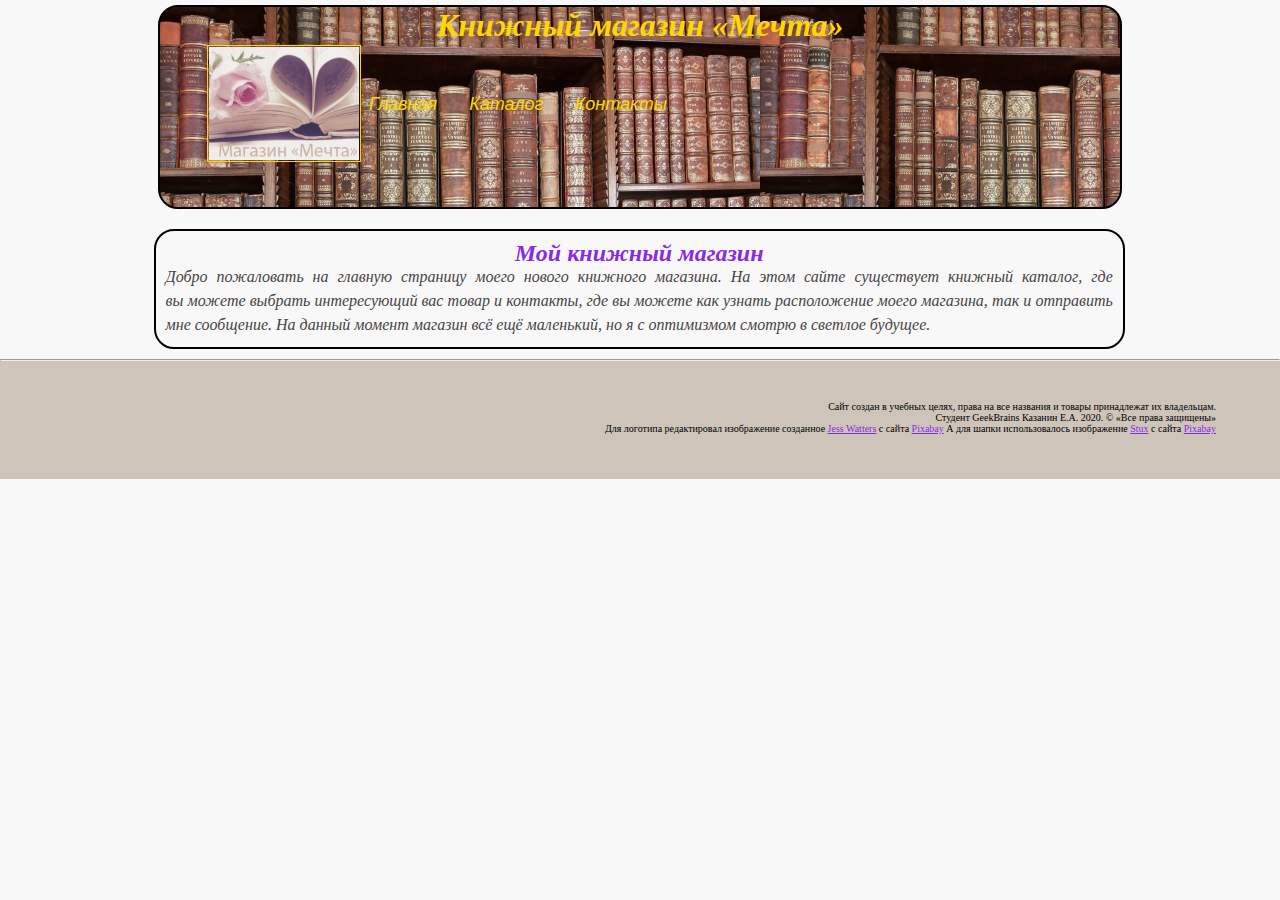
<file: index.html>
<!DOCTYPE html>
<html lang="ru">
<head>
    <meta charset="UTF-8">
    <title>Книжный магазин &laquo;Мечта&raquo;</title>
    <link rel="stylesheet" href="styles.css">
</head>

<body>
   
    <div class="header">
        <h1><i>Книжный магазин &laquo;Мечта&raquo;</i></h1>
        <img id="logo" src="img/Book.jpg" width="150" alt="">
        <ul class="menu">
           <li><a href="index.html">Главная</a></li>
           <li><a href="catalog.html">Каталог</a></li>
            <li><a href="contacts.html">Контакты</a></li>
        </ul>
    </div>

    
    <div class="container">
    <div class="main">
        <h2>Мой книжный магазин</h2>
        <p> Добро пожаловать на&nbsp;главную страницу моего нового книжного магазина. На&nbsp;этом сайте существует книжный каталог, где вы&nbsp;можете выбрать интересующий вас товар и&nbsp;контакты, где вы&nbsp;можете как узнать расположение моего магазина, так и&nbsp;отправить мне сообщение. На&nbsp;данный момент магазин всё ещё маленький, но&nbsp;я&nbsp;с&nbsp;оптимизмом смотрю в&nbsp;светлое будущее. </p>
    </div>
    </div>
    <div class="footer">
        <hr>
        <p>Сайт создан в&nbsp;учебных целях, права на&nbsp;все названия и&nbsp;товары принадлежат их&nbsp;владельцам.<br> Студент GeekBrains Казанин Е.А. 2020. &copy; &laquo;Все права защищены&raquo;<br>Для логотипа редактировал изображение созданное <a href="https://pixabay.com/ru/users/PlushDesignStudio-7369896/?utm_source=link-attribution&amp;utm_medium=referral&amp;utm_campaign=image&amp;utm_content=3060241">Jess Watters</a> с сайта <a href="https://pixabay.com/ru/?utm_source=link-attribution&amp;utm_medium=referral&amp;utm_campaign=image&amp;utm_content=3060241">Pixabay</a> А для шапки использовалось изображение <a href="https://pixabay.com/ru/users/stux-12364/?utm_source=link-attribution&amp;utm_medium=referral&amp;utm_campaign=image&amp;utm_content=419254">Stux</a> с сайта <a href="https://pixabay.com/ru/?utm_source=link-attribution&amp;utm_medium=referral&amp;utm_campaign=image&amp;utm_content=419254">Pixabay</a></p>
    </div>
</body></html>
</file>
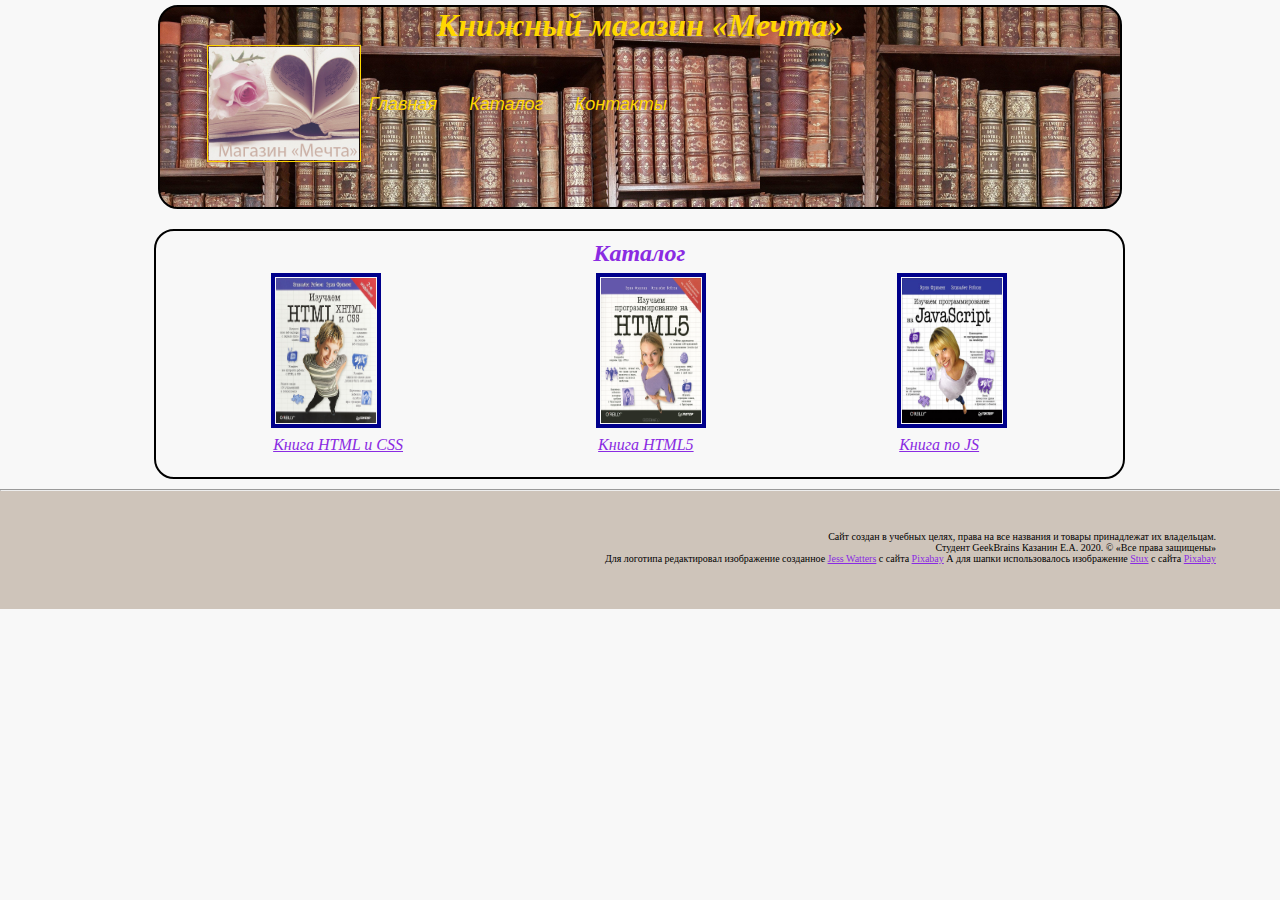
<file: catalog.html>
<!DOCTYPE html>
<html lang="ru">

<head>
    <meta charset="UTF-8">
    <title>Книжный магазин &#171;Мечта&#187;</title>
    <link rel="stylesheet" href="styles.css">
</head>

<body>
    <div class="header">
        <h1><i>Книжный магазин &laquo;Мечта&raquo;</i></h1>
        <img id="logo" src="img/Book.jpg" width="150" alt="">
        <ul class="menu">
           <li><a href="index.html">Главная</a></li>
           <li><a href="catalog.html">Каталог</a></li>
            <li><a href="contacts.html">Контакты</a></li>
        </ul>
    </div>
<div class="container">
   <div class="main">
    <h2>Каталог</h2>
    <ul class="Katalog">
        <li><a href="catalog/catalog1.html"><img src="img/html,css.jpg" width="100" height="145" alt="1 книга"><br>Книга HTML и CSS</a></li>
        <li><a href="catalog/catalog2.html"><img src="img/html2.jpg" width="100" height="145" alt="2 книга"><br>Книга HTML5</a></li>
        <li><a href="catalog/catalog3.html"><img src="img/js.jpg" width="100" height="145" alt="3 книга"><br>Книга по JS</a></li>
    </ul>

    </div></div>

    <div class="footer">
        <hr>
        <p>Сайт создан в&nbsp;учебных целях, права на&nbsp;все названия и&nbsp;товары принадлежат их&nbsp;владельцам.<br> Студент GeekBrains Казанин Е.А. 2020. &copy; &laquo;Все права защищены&raquo;<br>Для логотипа редактировал изображение созданное <a href="https://pixabay.com/ru/users/PlushDesignStudio-7369896/?utm_source=link-attribution&amp;utm_medium=referral&amp;utm_campaign=image&amp;utm_content=3060241">Jess Watters</a> с сайта <a href="https://pixabay.com/ru/?utm_source=link-attribution&amp;utm_medium=referral&amp;utm_campaign=image&amp;utm_content=3060241">Pixabay</a> А для шапки использовалось изображение <a href="https://pixabay.com/ru/users/stux-12364/?utm_source=link-attribution&amp;utm_medium=referral&amp;utm_campaign=image&amp;utm_content=419254">Stux</a> с сайта <a href="https://pixabay.com/ru/?utm_source=link-attribution&amp;utm_medium=referral&amp;utm_campaign=image&amp;utm_content=419254">Pixabay</a></p>
    </div>
</body></html>
</file>
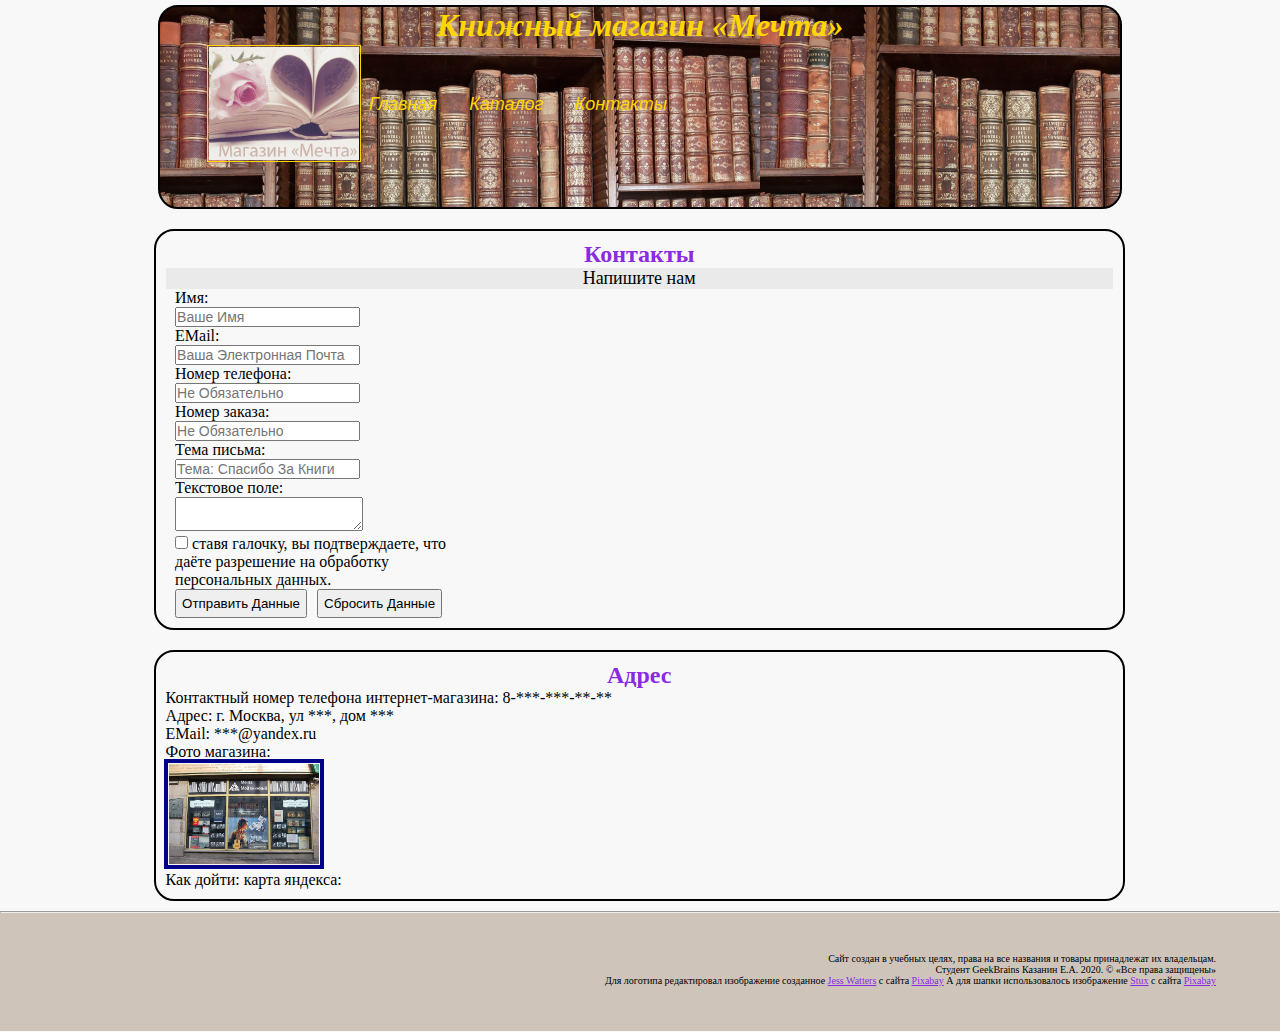
<file: contacts.html>
<!DOCTYPE html>
<html lang="ru">

<head>
    <meta charset="UTF-8">
    <title>Книжный магазин &laquo;Мечта&raquo;</title>
    <link rel="stylesheet" href="styles.css">
</head>

<body>
    <div class="header">
        <h1><i>Книжный магазин &laquo;Мечта&raquo;</i></h1>
        <img id="logo" src="img/Book.jpg" width="150" alt="">
        <ul class="menu">
           <li><a href="index.html">Главная</a></li>
           <li><a href="catalog.html">Каталог</a></li>
            <li><a href="contacts.html">Контакты</a></li>
        </ul>
    </div>
<div class="container">
    <h2>Контакты</h2>
    <div class="forms">
    <h3>Напишите нам</h3>
    <form action="#">
        <label for="name">Имя:<br> <input type="text" size="20" placeholder="Ваше имя" style="text-transform::first-letter: uppercase" required><br></label>

        <label class="EMail" for="EMail">EMail:<br> <input type="EMail" size="20" placeholder="Ваша электронная почта" style="text-transform::first-letter: uppercase" required><br></label>
        <label for="Number">Номер телефона:<br> <input type="number" placeholder="Не обязательно"><br></label>
        <label for="№">Номер заказа:<br> <input type="number" placeholder="Не обязательно"><br></label>
        <label for="Topic">Тема письма:<br> <input type="text" size="20" placeholder="Тема: Спасибо за книги" style="text-transform::first-letter: uppercase" required><br></label>
        <label for="Text">Текстовое поле:<br> <textarea cols=21 rows=2 style="text-transform::first-letter: uppercase" required></textarea><br></label>

        <label for="Check"><input type="checkbox" required> ставя галочку, вы&nbsp;подтверждаете, что даёте разрешение на&nbsp;обработку персональных данных.<br></label>

        <input type="submit" value="Отправить данные"><input type="reset" value="Сбросить данные"><br> </form>
</div>
    </div>
    <div class="container">
    <h2>Адрес</h2>
    <ul>
        <li>Контактный номер телефона <nobr>интернет-магазина</nobr>: 8-***-***-**-**</li>
        <li>Адрес: г.&nbsp;Москва, ул&nbsp;***, дом ***</li>
        <li>EMail: ***&#64;yandex.ru</li>
        <li>Фото магазина:<br> <a href="img/bookstore.jpg" target="_blank"><img src="img/bookstore.jpg" width="150" alt="Витрина магазина"></a></li>
        <li>Как дойти: карта яндекса: <br>
            <script type="text/javascript" charset="utf-8" async src="https://api-maps.yandex.ru/services/constructor/1.0/js/?um=constructor%3Ad3d57add830484a7d0301aae45c8034f06abcc624b18661cb87bab55a29668bb&amp;width=100%&amp;height=374&amp;lang=ru_RU&amp;scroll=true"></script>
        </li>
    </ul>
    </div>
    <div class="footer">
        <hr>
        <p>Сайт создан в&nbsp;учебных целях, права на&nbsp;все названия и&nbsp;товары принадлежат их&nbsp;владельцам.<br> Студент GeekBrains Казанин Е.А. 2020. &copy; &laquo;Все права защищены&raquo;<br>Для логотипа редактировал изображение созданное <a href="https://pixabay.com/ru/users/PlushDesignStudio-7369896/?utm_source=link-attribution&amp;utm_medium=referral&amp;utm_campaign=image&amp;utm_content=3060241">Jess Watters</a> с сайта <a href="https://pixabay.com/ru/?utm_source=link-attribution&amp;utm_medium=referral&amp;utm_campaign=image&amp;utm_content=3060241">Pixabay</a> А для шапки использовалось изображение <a href="https://pixabay.com/ru/users/stux-12364/?utm_source=link-attribution&amp;utm_medium=referral&amp;utm_campaign=image&amp;utm_content=419254">Stux</a> с сайта <a href="https://pixabay.com/ru/?utm_source=link-attribution&amp;utm_medium=referral&amp;utm_campaign=image&amp;utm_content=419254">Pixabay</a></p>
    </div>
</body></html>
</file>
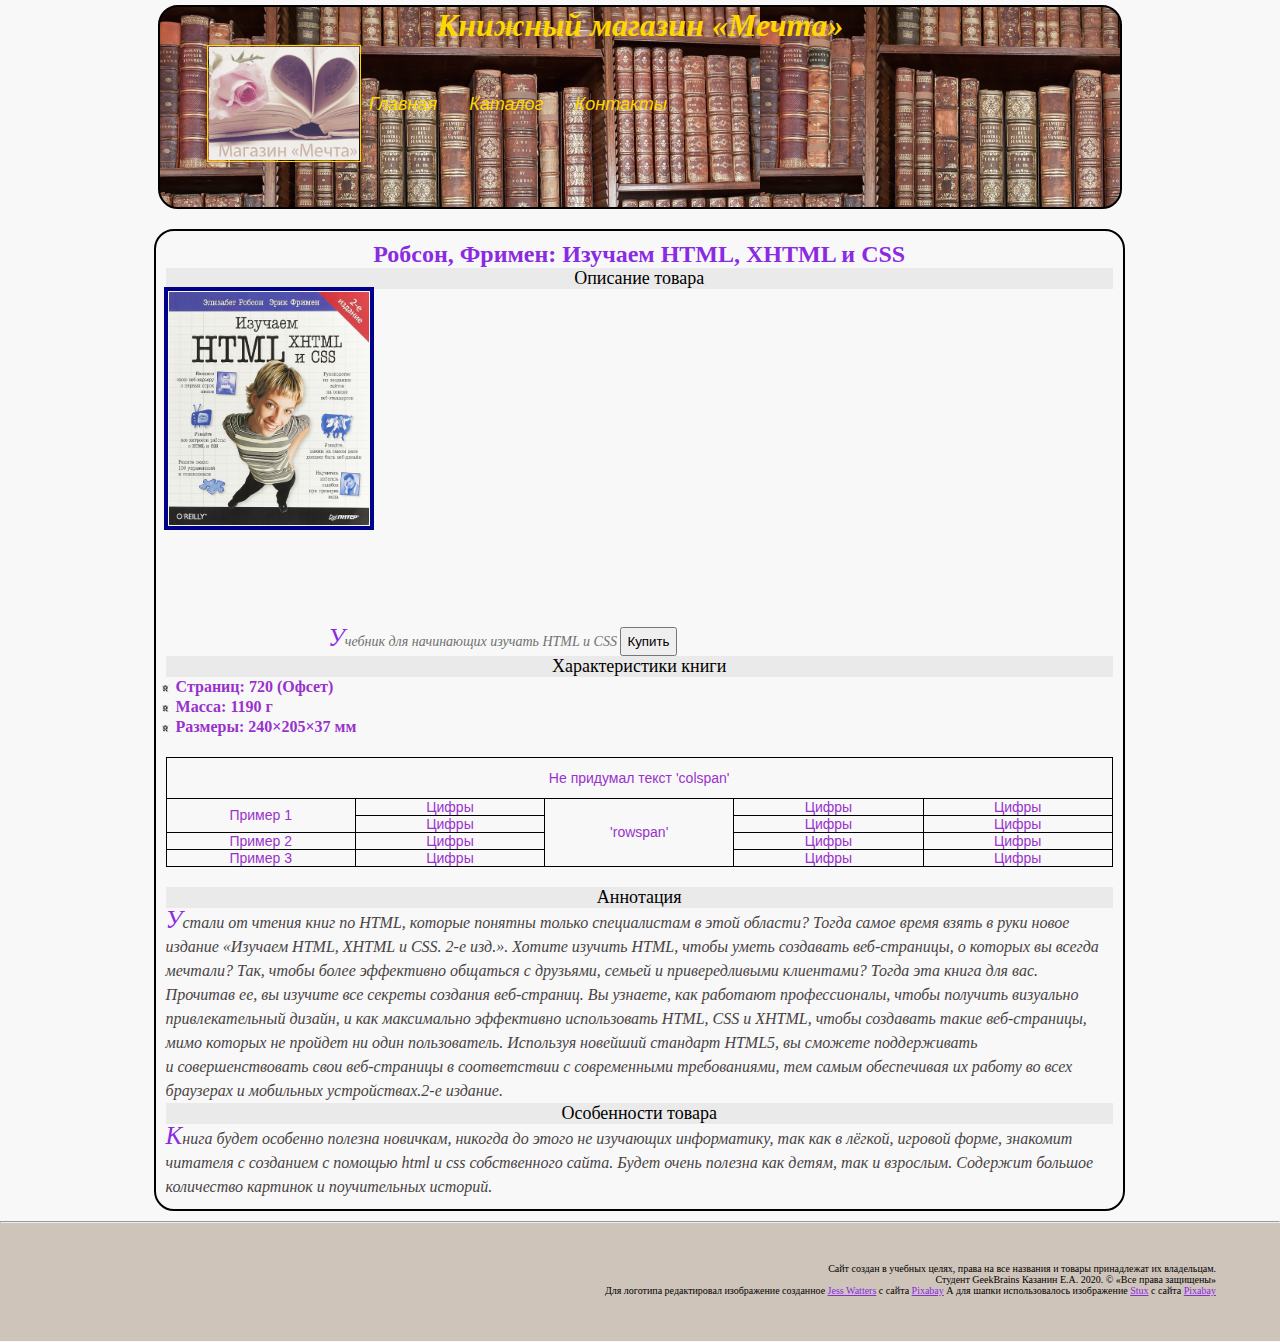
<file: catalog/catalog1.html>
<!DOCTYPE html>
<html lang="ru">

<head>
    <meta charset="UTF-8">
    <title>Выбранный товар</title>
    <link rel="stylesheet" href="../styles.css">
</head>

<body>
    <div class="header">
        <h1><i>Книжный магазин &laquo;Мечта&raquo;</i></h1>
        <img id="logo" src="../img/Book.jpg" width="150" alt="">
        <ul class="menu">
            <li><a href="../index.html">Главная</a></li>
            <li><a href="../catalog.html">Каталог</a></li>
            <li><a href="../contacts.html">Контакты</a></li>
        </ul>
    </div>
<div class="container">
    <div class="catalog">
        <h2>Робсон, Фримен: Изучаем HTML, XHTML и&nbsp;CSS</h2>
        <h3>Описание товара</h3>
        <a href="../img/html,css.jpg" target="_blank"><img src="../img/html,css.jpg" width="200" height="233" alt="Обложка книги"></a>
        <p class="desc">Учебник для начинающих изучать HTML и&nbsp;CSS <input type="submit" class="buy" value="Купить"></p>
        
        <h3>Характеристики книги</h3>
        <ul class="list">
            <li>Страниц: 720 (Офсет)</li>
            <li>Масса: 1190&nbsp;г</li>
            <li>Размеры: 240&times;205&times;37&nbsp;мм</li>
        </ul>
        
        <table>
            <caption>
            <tr>
                <td class="hei" colspan="5">Не придумал текст 'colspan'</td>
            </tr>
            </caption>

            <tr>
                <td rowspan="2">Пример 1</td>
                <td>Цифры</td>
                <td rowspan="4">'rowspan'</td>
                <td>Цифры</td>
                <td>Цифры</td>
            </tr>
            <tr>
                <td>Цифры</td>
                <td>Цифры</td>
                <td>Цифры</td>
                
            </tr>
            <tr>
                <td >Пример 2</td>
                <td>Цифры</td>
                <td>Цифры</td>
                <td>Цифры</td>
               
            </tr>
            <tr>
                <td>Пример 3</td>
                <td>Цифры</td>
                <td>Цифры</td>
                <td>Цифры</td>
               
            </tr>
        </table>
        <h3>Аннотация</h3>
        <p class="full_desc">Устали от&nbsp;чтения книг по&nbsp;HTML, которые понятны только специалистам в&nbsp;этой области? Тогда самое время взять в&nbsp;руки новое издание &laquo;Изучаем HTML, XHTML и&nbsp;CSS. 2-е изд.&raquo;. Хотите изучить HTML, чтобы уметь создавать веб-страницы, о&nbsp;которых вы&nbsp;всегда мечтали? Так, чтобы более эффективно общаться с&nbsp;друзьями, семьей и&nbsp;привередливыми клиентами? Тогда эта книга для вас. Прочитав&nbsp;ее, вы&nbsp;изучите все секреты создания веб-страниц. Вы&nbsp;узнаете, как работают профессионалы, чтобы получить визуально привлекательный дизайн, и&nbsp;как максимально эффективно использовать HTML, CSS и&nbsp;XHTML, чтобы создавать такие веб-страницы, мимо которых не&nbsp;пройдет ни&nbsp;один пользователь. Используя новейший стандарт HTML5, вы&nbsp;сможете поддерживать и&nbsp;совершенствовать свои веб-страницы в&nbsp;соответствии с&nbsp;современными требованиями, тем самым обеспечивая их&nbsp;работу во&nbsp;всех браузерах и&nbsp;мобильных устройствах.2-е издание.</p>

        <h3>Особенности товара</h3>
        <p class="full_desc">Книга будет особенно полезна новичкам, никогда до&nbsp;этого не&nbsp;изучающих информатику, так как в&nbsp;лёгкой, игровой форме, знакомит читателя с&nbsp;созданием с&nbsp;помощью html и&nbsp;css собственного сайта. Будет очень полезна как детям, так и&nbsp;взрослым. Содержит большое количество картинок и&nbsp;поучительных историй.</p>
    </div>
    </div>

    <div class="footer">
        <hr>
        <p>Сайт создан в&nbsp;учебных целях, права на&nbsp;все названия и&nbsp;товары принадлежат их&nbsp;владельцам.<br> Студент GeekBrains Казанин Е.А. 2020. &copy; &laquo;Все права защищены&raquo;<br>Для логотипа редактировал изображение созданное <a href="https://pixabay.com/ru/users/PlushDesignStudio-7369896/?utm_source=link-attribution&amp;utm_medium=referral&amp;utm_campaign=image&amp;utm_content=3060241">Jess Watters</a> с сайта <a href="https://pixabay.com/ru/?utm_source=link-attribution&amp;utm_medium=referral&amp;utm_campaign=image&amp;utm_content=3060241">Pixabay</a> А для шапки использовалось изображение <a href="https://pixabay.com/ru/users/stux-12364/?utm_source=link-attribution&amp;utm_medium=referral&amp;utm_campaign=image&amp;utm_content=419254">Stux</a> с сайта <a href="https://pixabay.com/ru/?utm_source=link-attribution&amp;utm_medium=referral&amp;utm_campaign=image&amp;utm_content=419254">Pixabay</a></p>
    </div>
</body>

</html>
</file>
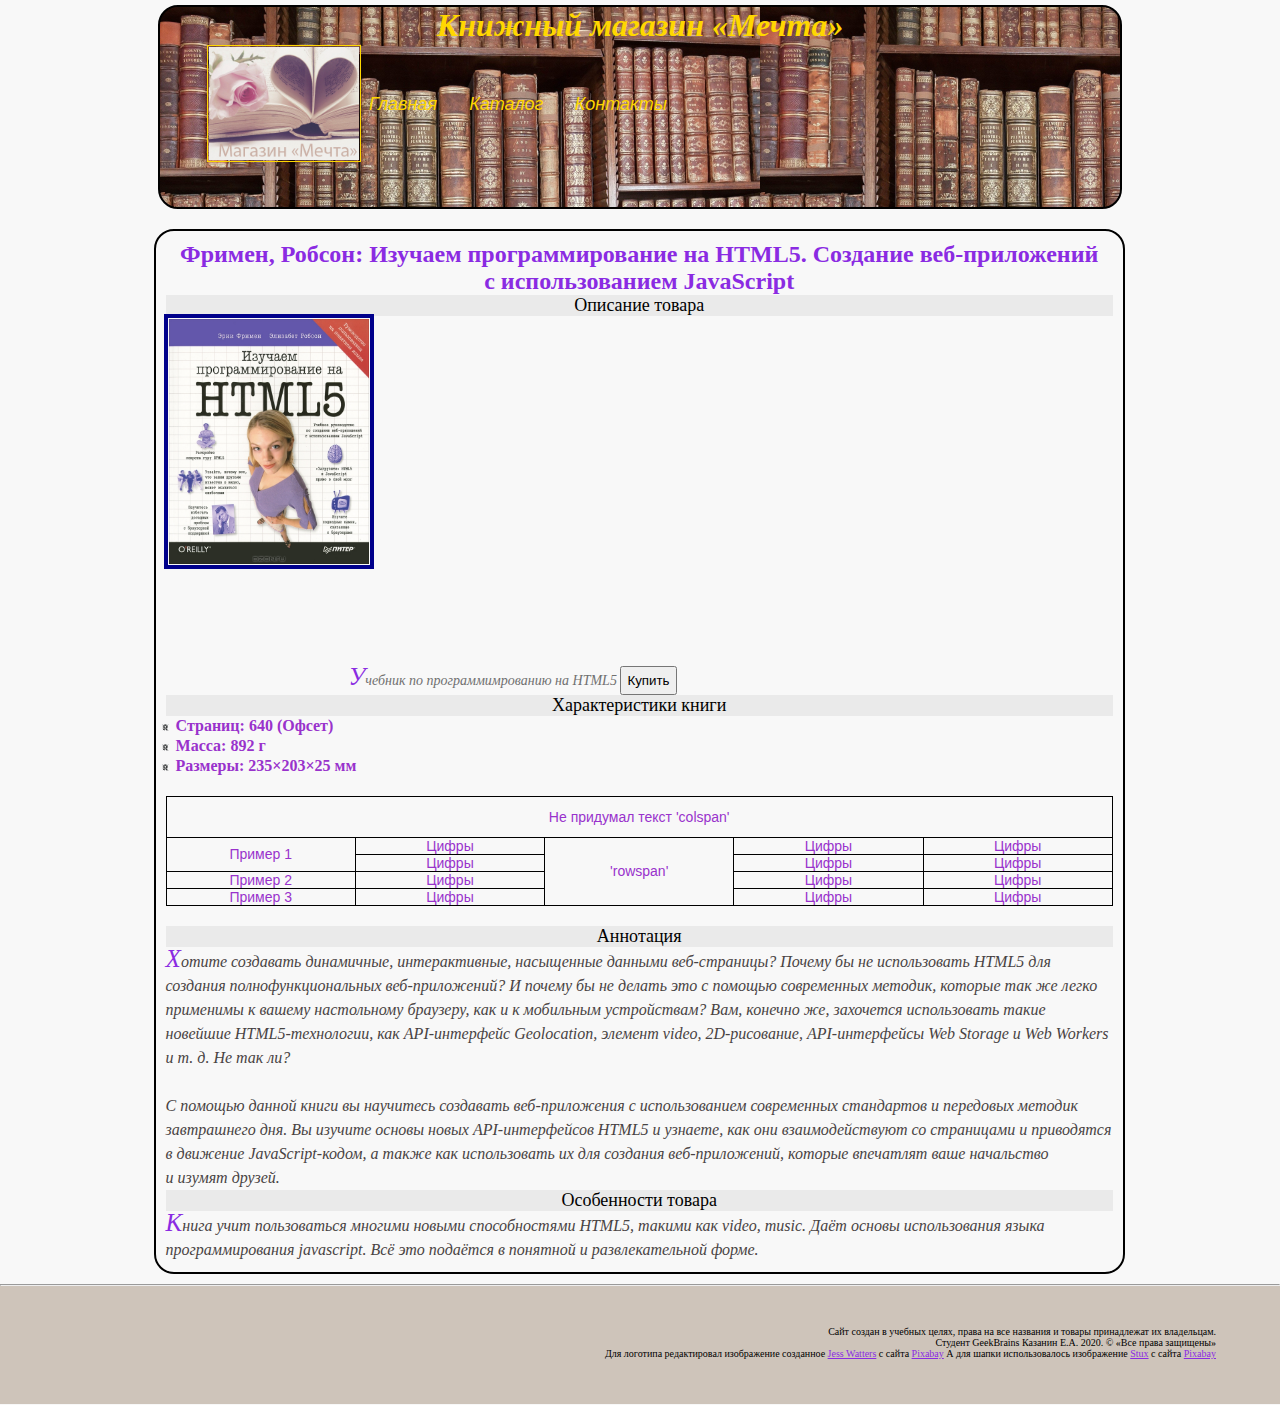
<file: catalog/catalog2.html>
<!DOCTYPE html>
<html lang="ru">

<head>
    <meta charset="UTF-8">
    <title>Выбранный товар</title>
    <link rel="stylesheet" href="../styles.css">
</head>

<body>
    <div class="header">
        <h1><i>Книжный магазин &laquo;Мечта&raquo;</i></h1>
        <img id="logo" src="../img/Book.jpg" width="150" alt="">
        <ul class="menu">
            <li><a href="../index.html">Главная</a></li>
            <li><a href="../catalog.html">Каталог</a></li>
            <li><a href="../contacts.html">Контакты</a></li>
        </ul>
    </div>

    <div class="container">
        <div class="catalog">
            <h2>Фримен, Робсон: Изучаем программирование на&nbsp;HTML5. Создание веб-приложений с&nbsp;использованием JavaScript</h2>
            <h3>Описание товара</h3>
            <a href="../img/html2.jpg" target="_blank"><img src="../img/html2.jpg" width="200" height="245" alt="Обложка книги"></a>
            <p class="desc">Учебник по&nbsp;программимрованию на&nbsp;HTML5 <input type="submit" class="buy" value="Купить"></p>
            <h3>Характеристики книги</h3>
            <ul class="list">
                <li>Страниц: 640 (Офсет)</li>
                <li>Масса: 892&nbsp;г</li>
                <li>Размеры: 235&times;203&times;25&nbsp;мм</li>
            </ul>

            <table>
                <caption>
                <tr>
                    <td class="hei" colspan="5">Не придумал текст 'colspan'</td>
                </tr>
                </caption>

                <tr>
                    <td rowspan="2">Пример 1</td>
                    <td>Цифры</td>
                    <td rowspan="4">'rowspan'</td>
                    <td>Цифры</td>
                    <td>Цифры</td>
                </tr>
                <tr>
                    <td>Цифры</td>
                    <td>Цифры</td>
                    <td>Цифры</td>

                </tr>
                <tr>
                    <td>Пример 2</td>
                    <td>Цифры</td>
                    <td>Цифры</td>
                    <td>Цифры</td>

                </tr>
                <tr>
                    <td>Пример 3</td>
                    <td>Цифры</td>
                    <td>Цифры</td>
                    <td>Цифры</td>

                </tr>
            </table>
            <h3>Аннотация</h3>
            <p class="full_desc">
                Хотите создавать динамичные, интерактивные, насыщенные данными веб-страницы? Почему&nbsp;бы не&nbsp;использовать HTML5 для создания полнофункциональных веб-приложений? И&nbsp;почему&nbsp;бы не&nbsp;делать это с&nbsp;помощью современных методик, которые так&nbsp;же легко применимы к&nbsp;вашему настольному браузеру, как и&nbsp;к&nbsp;мобильным устройствам? Вам, конечно&nbsp;же, захочется использовать такие новейшие HTML5-технологии, как API-интерфейс Geolocation, элемент video, 2D-рисование, API-интерфейсы Web Storage и&nbsp;Web Workers и&nbsp;т.&nbsp;д. Не&nbsp;так&nbsp;ли? <br>

                <br>С&nbsp;помощью данной книги вы&nbsp;научитесь создавать веб-приложения с&nbsp;использованием современных стандартов и&nbsp;передовых методик завтрашнего дня. Вы&nbsp;изучите основы новых API-интерфейсов HTML5 и&nbsp;узнаете, как они взаимодействуют со&nbsp;страницами и&nbsp;приводятся в&nbsp;движение JavaScript-кодом, а&nbsp;также как использовать их&nbsp;для создания веб-приложений, которые впечатлят ваше начальство и&nbsp;изумят друзей.
            </p>

            <h3>Особенности товара</h3>
            <p class="full_desc">Книга учит пользоваться многими новыми способностями HTML5, такими как video, music. Даёт основы использования языка программирования javascript. Всё это подаётся в&nbsp;понятной и&nbsp;развлекательной форме. </p>
        </div>
    </div>


    <div class="footer">
        <hr>
        <p>Сайт создан в&nbsp;учебных целях, права на&nbsp;все названия и&nbsp;товары принадлежат их&nbsp;владельцам.<br> Студент GeekBrains Казанин Е.А. 2020. &copy; &laquo;Все права защищены&raquo;<br>Для логотипа редактировал изображение созданное <a href="https://pixabay.com/ru/users/PlushDesignStudio-7369896/?utm_source=link-attribution&amp;utm_medium=referral&amp;utm_campaign=image&amp;utm_content=3060241">Jess Watters</a> с сайта <a href="https://pixabay.com/ru/?utm_source=link-attribution&amp;utm_medium=referral&amp;utm_campaign=image&amp;utm_content=3060241">Pixabay</a> А для шапки использовалось изображение <a href="https://pixabay.com/ru/users/stux-12364/?utm_source=link-attribution&amp;utm_medium=referral&amp;utm_campaign=image&amp;utm_content=419254">Stux</a> с сайта <a href="https://pixabay.com/ru/?utm_source=link-attribution&amp;utm_medium=referral&amp;utm_campaign=image&amp;utm_content=419254">Pixabay</a></p>
    </div>
</body></html>
</file>
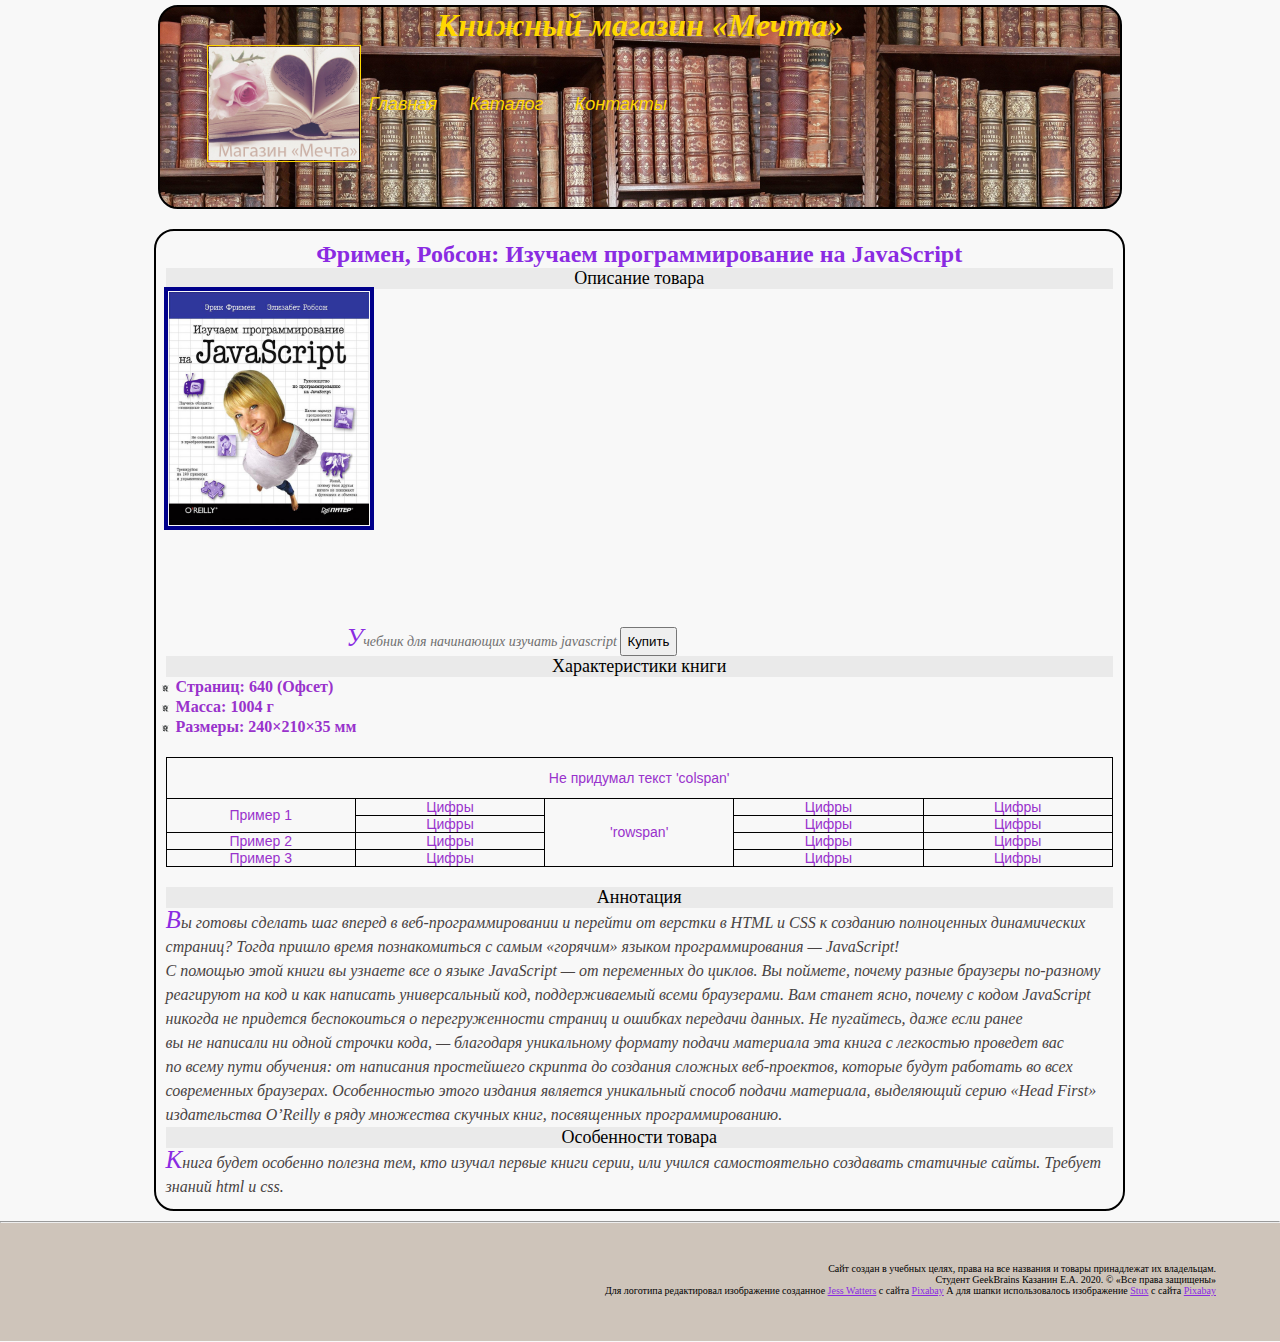
<file: catalog/catalog3.html>
<!DOCTYPE html>
<html lang="ru">

<head>
    <meta charset="UTF-8">
    <title>Выбранный товар</title>
    <link rel="stylesheet" href="../styles.css">
</head>

<body>
    <div class="header">
        <h1><i>Книжный магазин &laquo;Мечта&raquo;</i></h1>
        <img id="logo" src="../img/Book.jpg" width="150" alt="">
        <ul class="menu">
            <li><a href="../index.html">Главная</a></li>
            <li><a href="../catalog.html">Каталог</a></li>
            <li><a href="../contacts.html">Контакты</a></li>
        </ul>
    </div>

    <div class="container">
        <div class="catalog">
            <h2>Фримен, Робсон: Изучаем программирование на&nbsp;JavaScript</h2>
            <h3>Описание товара</h3>
            <a href="../img/js.jpg" target="_blank"><img src="../img/js.jpg" width="200" height="233" alt="Обложка книги"></a>
            <p class="desc">Учебник для начинающих изучать javascript <input type="submit" class="buy" value="Купить"></p>
            <h3>Характеристики книги</h3>
            <ul class="list">
                <li>Страниц: 640 (Офсет)</li>
                <li>Масса: 1004&nbsp;г</li>
                <li>Размеры: 240&times;210&times;35&nbsp;мм</li>
            </ul>

            <table>
                <caption>
                <tr>
                    <td class="hei" colspan="5">Не придумал текст 'colspan'</td>
                </tr>
                </caption>

                <tr>
                    <td rowspan="2">Пример 1</td>
                    <td>Цифры</td>
                    <td rowspan="4">'rowspan'</td>
                    <td>Цифры</td>
                    <td>Цифры</td>
                </tr>
                <tr>
                    <td>Цифры</td>
                    <td>Цифры</td>
                    <td>Цифры</td>

                </tr>
                <tr>
                    <td>Пример 2</td>
                    <td>Цифры</td>
                    <td>Цифры</td>
                    <td>Цифры</td>

                </tr>
                <tr>
                    <td>Пример 3</td>
                    <td>Цифры</td>
                    <td>Цифры</td>
                    <td>Цифры</td>

                </tr>
            </table>
            <h3>Аннотация</h3>
            <p class="full_desc">Вы&nbsp;готовы сделать шаг вперед в&nbsp;веб-программировании и&nbsp;перейти от&nbsp;верстки в&nbsp;HTML и&nbsp;CSS к&nbsp;созданию полноценных динамических страниц? Тогда пришло время познакомиться с&nbsp;самым &laquo;горячим&raquo; языком программирования&nbsp;&mdash; JavaScript! <br>
                С&nbsp;помощью этой книги вы&nbsp;узнаете все о&nbsp;языке JavaScript&nbsp;&mdash; от&nbsp;переменных до&nbsp;циклов. Вы&nbsp;поймете, почему разные браузеры по-разному реагируют на&nbsp;код и&nbsp;как написать универсальный код, поддерживаемый всеми браузерами. Вам станет ясно, почему с&nbsp;кодом JavaScript никогда не&nbsp;придется беспокоиться о&nbsp;перегруженности страниц и&nbsp;ошибках передачи данных. Не&nbsp;пугайтесь, даже если ранее вы&nbsp;не&nbsp;написали ни&nbsp;одной строчки кода,&nbsp;&mdash; благодаря уникальному формату подачи материала эта книга с&nbsp;легкостью проведет вас по&nbsp;всему пути обучения: от&nbsp;написания простейшего скрипта до&nbsp;создания сложных веб-проектов, которые будут работать во&nbsp;всех современных браузерах.
                Особенностью этого издания является уникальный способ подачи материала, выделяющий серию &laquo;Head First&raquo; издательства O&rsquo;Reilly в&nbsp;ряду множества скучных книг, посвященных программированию.</p>

            <h3>Особенности товара</h3>
            <p class="full_desc">Книга будет особенно полезна тем, кто изучал первые книги серии, или учился самостоятельно создавать статичные сайты. Требует знаний html и&nbsp;css.</p>
        </div>
    </div>


    <div class="footer">
        <hr>
        <p>Сайт создан в&nbsp;учебных целях, права на&nbsp;все названия и&nbsp;товары принадлежат их&nbsp;владельцам.<br> Студент GeekBrains Казанин Е.А. 2020. &copy; &laquo;Все права защищены&raquo;<br>Для логотипа редактировал изображение созданное <a href="https://pixabay.com/ru/users/PlushDesignStudio-7369896/?utm_source=link-attribution&amp;utm_medium=referral&amp;utm_campaign=image&amp;utm_content=3060241">Jess Watters</a> с сайта <a href="https://pixabay.com/ru/?utm_source=link-attribution&amp;utm_medium=referral&amp;utm_campaign=image&amp;utm_content=3060241">Pixabay</a> А для шапки использовалось изображение <a href="https://pixabay.com/ru/users/stux-12364/?utm_source=link-attribution&amp;utm_medium=referral&amp;utm_campaign=image&amp;utm_content=419254">Stux</a> с сайта <a href="https://pixabay.com/ru/?utm_source=link-attribution&amp;utm_medium=referral&amp;utm_campaign=image&amp;utm_content=419254">Pixabay</a></p>
    </div>
</body>

</html>
</file>
<file: styles.css>
* {
    margin: 0;
    padding: 0;
}

body {
    background-color: #f8f8f8;
}

ul li {
    list-style-type: none;
}

.container {
    display: inline-block;
    position: relative;
    width: 74%;
    margin-left: 12%;
    border: 2px solid black;
    padding: 10px;
    border-bottom-left-radius: 20px;
    border-bottom-right-radius: 20px;
    border-top-right-radius: 20px;
    border-top-left-radius: 20px;
    margin-top: 10px;
    margin-bottom: 10px;
    clear: both;
}

.header {
    display: block;
    width: 75%;
    margin: 0 auto;
    min-height: 200px;
    margin-top: 5px;
    margin-bottom: 10px;
    background-image: url(img/header.webp);
    border: 2px solid black;
    border-bottom-left-radius: 20px;
    border-bottom-right-radius: 20px;
    border-top-left-radius: 20px;
    border-top-right-radius: 20px;
    clear: both;
}

.header .menu li {
    display: inline-block;
    min-width: 70px;
    margin-right: 2%;
    margin-top: 5%;
    margin-left: 4px;
    height: 30px;
    padding: 2px;
}

.header .menu li a {
    display: inline-block;
    color: gold;
    text-align: center;
}

.header .menu h1 {
    margin: 0 auto;
}

.menu {
    list-style-type: none;
    list-style-type-width: 70vw;
    list-style-type-min-height: 150px;
    list-style-type-margin: 0 auto;
}

.menu li a {
    display: inline-block;
    width: 100%;
    height: 35px;
    color: cornflowerblue;
    font-family: sans-serif;
    font-size: 18px;
    font-style: italic;
    text-decoration: none;
    clear: both;
}

.menu li::first-letter {
    font-size: 30px;
}

.menu li a:hover {
    color: crimson;
}

.menu li a:active {
    color: gold;
}

a {
    color: blueviolet;
}

a:hover {
    color: chocolate;
}

a:active {
    color: black;
}

#logo {
    float: left;
    margin-left: 5%;
    outline: 1px solid gold;
}

h1 {
    text-align: center;
    color: gold;
}

h2 {
    color: blueviolet;
    text-align: center;
}

h3 {
    clear: both;
    text-align: center;
    color: black;
    font-size: 18px;
    font-weight: 400;
    background-color: #eaeaea;
}

img {
    outline: 4px solid darkblue;
    margin: 2px;
    padding: 1px;
}

img:hover {
    outline: none;
    margin: 2px;
    padding: 1px;
}

.desc {
    float: right;
    margin-right: 45%;
    margin-top: 10%;
    color: #707070;
    font-size: 14px;
    font-style: italic;
    line-height: 16px;
}

.catalog p:first-letter {
    font-size: 25px;
    color: blueviolet;
    font-family: verdana, cursive;
}

.full_desc,
.main {
    color: #484343;
    font-size: 16px;
    font-weight: 400;
    font-style: italic;
    line-height: 24px;
    text-align: left;
}

.main {
    text-align: justify;
}

.list li {
    color: darkorchid;
    margin-left: 10px;
    font-weight: 600;
    line-height: 20px;
    font-family: cursive;
    list-style-image: url(img/znak2.svg);
}

ul li {
    text-align: left;
    clear: both;
}

table {
    color: darkorchid;
    border: 1px solid black;
    border-collapse: collapse;
    vertical-align: middle;
    text-align: center;
    width: 100%;
    margin: 0 auto;
    margin-top: 20px;
    margin-bottom: 20px;
    font-family: sans-serif;
    font-size: 14px;
    font-weight: 300;
}

td {
    border: 1px solid black;
    min-height: 10px;
    max-height: 30px;
    min-width: 20px;
    max-width: 40px;
}

.hei {
    height: 40px;
}

.forms input[type="text"]::first-letter {
    text-transform: uppercase;
}

form {
    padding-left: 1%;
    width: 30%;
    height: auto;
}

form input[type="text"],
form input[type="number"],
form textarea,
input[type="EMail"] {
    font-family: sans-serif;
    font-size: 14px;
    color: blue;
}

form input[type="EMail"]:focus {
    font-family: sans-serif;
    font-size: 14px;
    color: red;
    background-color: azure;
}

.forms input {
    text-transform: capitalize;
}

input[type="submit"] {
    padding: 5px;
    margin-right: 10px;
}

input[type="reset"] {
    padding: 5px;
}

form textarea {
    text-transform: capitalize;
}

.Katalog {
    display: flex;
    margin: 10px;
    justify-content: space-around;
    align-items: flex-end;
}

ul li {
    clear: both;
}

.buy {
    margin: 0 auto;
}

.buy:hover {
    background: #6292c2;
    text-align: center;
}

.buy:active {
    background: #FFF989;
    text-align: center;
    color: #F600FF;
}

.footer {
    display: inline-block;
    width: 100%;
    height: 120px;
    background-color: #CEC4BA;
    margin-bottom: 0.1vh;
}

.footer p {
    text-align: right;
    margin-right: 5%;
    padding-top: 40px;
    font-size: 10px;
    font-weight: 400;
}

/*# sourceMappingURL=styles.css.map */
</file>
